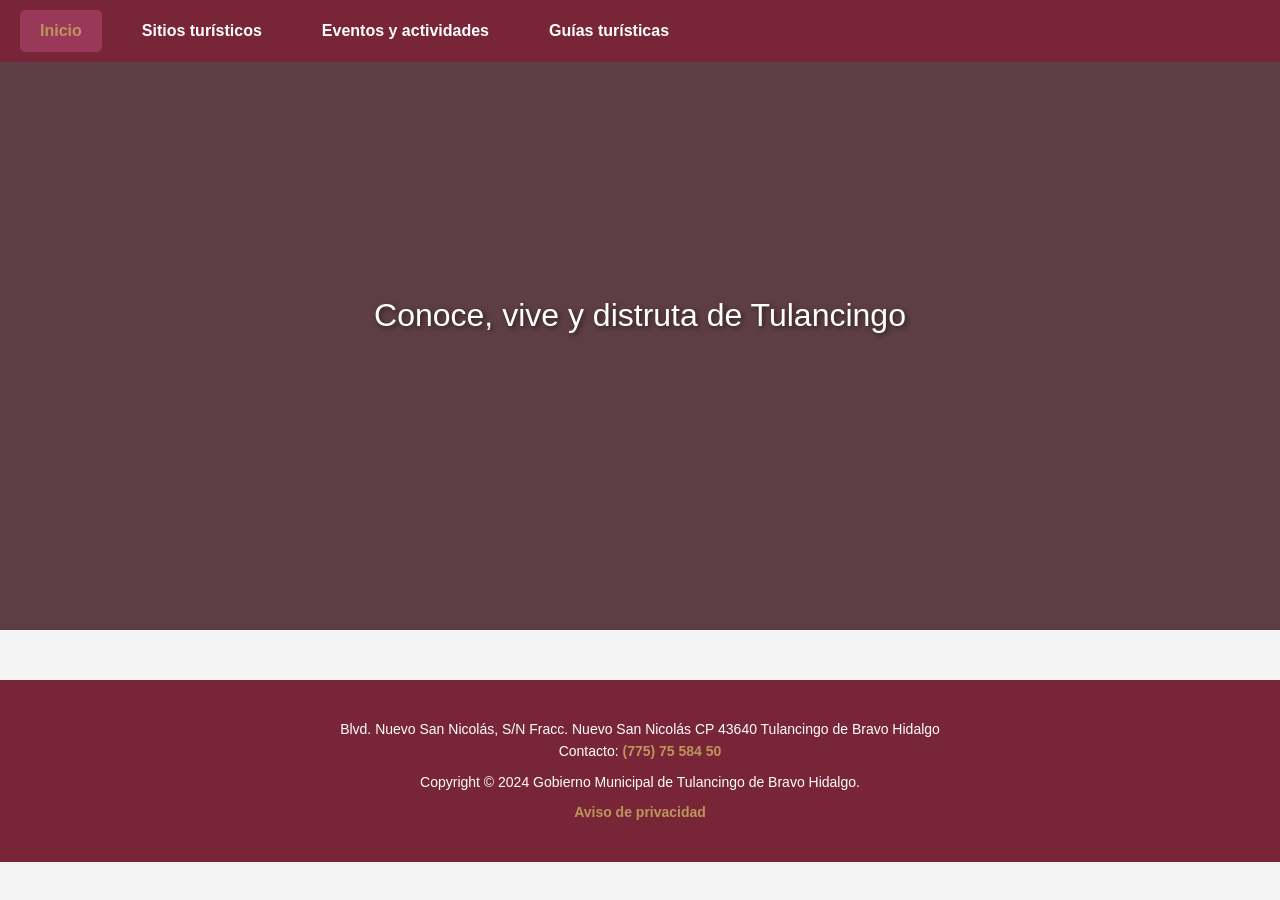
<file: menu.html>
<!DOCTYPE html>
<html lang="es">
  <head>
    <meta charset="UTF-8" />
    <meta name="viewport" content="width=device-width, initial-scale=1.0" />
    <title>Turismo</title>
    <style>
      body {
        font-family: Arial, sans-serif;
        background-color: #f4f4f4;
        margin: 0;
        padding: 0;
      }
      /* --- NAVBAR --- */
      nav {
        background-color: #772537;
        padding: 10px 20px;
        position: fixed;
        width: 100%;
        top: 0;
        left: 0;
        z-index: 1000;
        transition: background 0.3s;
      }
      nav ul {
        list-style-type: none;
        margin: 0;
        padding: 0;
        display: flex;
      }
      nav ul li {
        position: relative;
        margin-right: 20px;
      }
      nav ul li a {
        color: white;
        text-decoration: none;
        padding: 12px 20px;
        display: block;
        font-size: 16px;
        font-weight: bold;
        position: relative;
        border-radius: 5px;
        transition: background 0.3s ease-in-out, color 0.3s ease-in-out,
          transform 0.2s;
      }

      /* Efecto hover */
      nav ul li a:hover {
        background-color: #993858; /* Color de fondo al pasar el mouse */
        color: #bc955c; /* Cambia a dorado */
        transform: scale(1.1); /* Efecto de agrandamiento ligero */
        box-shadow: 0px 0px 10px rgba(255, 215, 0, 0.6);
      }

      /* Efecto de subrayado animado */
      nav ul li a::after {
        content: "";
        width: 0;
        height: 3px;
        background-color: #bc955c; /* Línea dorada */
        position: absolute;
        bottom: 0;
        left: 50%;
        transform: translateX(-50%);
        transition: width 0.3s ease-in-out;
      }

      nav ul li a:hover::after {
        width: 100%; /* La línea se extiende al 100% al hacer hover */
      }

      /* Estilo cuando el enlace está activo */
      nav ul li a.active {
        background-color: #993858;
        color: #bc955c;
        border-radius: 5px;
      }

      /* --- IMAGEN DE FONDO (PARALLAX) --- */
      .hero {
        background-color: #310811c4;
        background-image: url("https://tulancingo.gob.mx/wp-content/uploads/2025/01/Boletin365-scaled.jpg");
        height: 70vh;
        width: 100%;
        display: flex;
        align-items: center;
        justify-content: center;
        color: white;
        font-size: 2em;
        text-shadow: 2px 2px 5px rgba(0, 0, 0, 0.5);
        position: relative;
      }
      /* --- SECCIONES --- */

      /* --- FOOTER --- */
      footer {
        background-color: #772537;
        color: white;
        text-align: center;
        padding: 20px 0;
        margin-top: 50px;
        width: 100%;
      }

      .footer-content {
        max-width: 800px;
        margin: auto;
        padding: 10px;
        font-size: 14px;
        line-height: 1.6;
      }

      .footer-content a {
        color: #bc955c; /* Color dorado para destacar */
        text-decoration: none;
        font-weight: bold;
        transition: color 0.3s ease-in-out, text-shadow 0.3s ease-in-out;
      }

      .footer-content a:hover {
        color: #ffffff; /* Se vuelve blanco al pasar el mouse */
        text-shadow: 0px 0px 10px rgba(255, 255, 255, 0.8);
      }

      .footer-content p {
        margin: 8px 0;
      }
    </style>
  </head>
  <body>
    <nav>
      <ul>
        <li><a href="index.html" class="active">Inicio</a></li>
        <li><a href="Sitios.HTML">Sitios turísticos</a></li>
        <li><a href="EVENTO.HTML">Eventos y actividades</a></li>
        <li><a href="Guías.HTML">Guías turísticas</a></li>
      </ul>
    </nav>

    <!-- IMAGEN PARALLAX -->
    <div class="hero" id="inicio">Conoce, vive y distruta de Tulancingo</div>

    <script>
      // Detecta la sección en pantalla y cambia la clase "active" en el menú
      window.addEventListener("scroll", function () {
        let sections = document.querySelectorAll(".section");
        let navLinks = document.querySelectorAll("nav ul li a");

        sections.forEach((section, index) => {
          let top = window.scrollY;
          let offset = section.offsetTop - 100;
          let height = section.offsetHeight;

          if (top >= offset && top < offset + height) {
            navLinks.forEach((link) => link.classList.remove("active"));
            navLinks[index + 1].classList.add("active"); // +1 porque el primer elemento es "Inicio"
          }
        });

        // Si vuelve arriba, activa "Inicio"
        if (window.scrollY === 0) {
          navLinks.forEach((link) => link.classList.remove("active"));
          navLinks[0].classList.add("active");
        }
      });
    </script>
  </body>
  <footer>
    <div class="footer-content">
      <p>
        Blvd. Nuevo San Nicolás, S/N Fracc. Nuevo San Nicolás CP 43640
        Tulancingo de Bravo Hidalgo<br />Contacto:
        <a href="tel:7757558450">(775) 75 584 50 </a>
      </p>
      <p>Copyright © 2024 Gobierno Municipal de Tulancingo de Bravo Hidalgo.</p>
      <p>
        <a href="https://tulancingo.gob.mx/aviso-de-privacidad/"
          >Aviso de privacidad</a
        >
      </p>
    </div>
  </footer>
</html>
</file>
